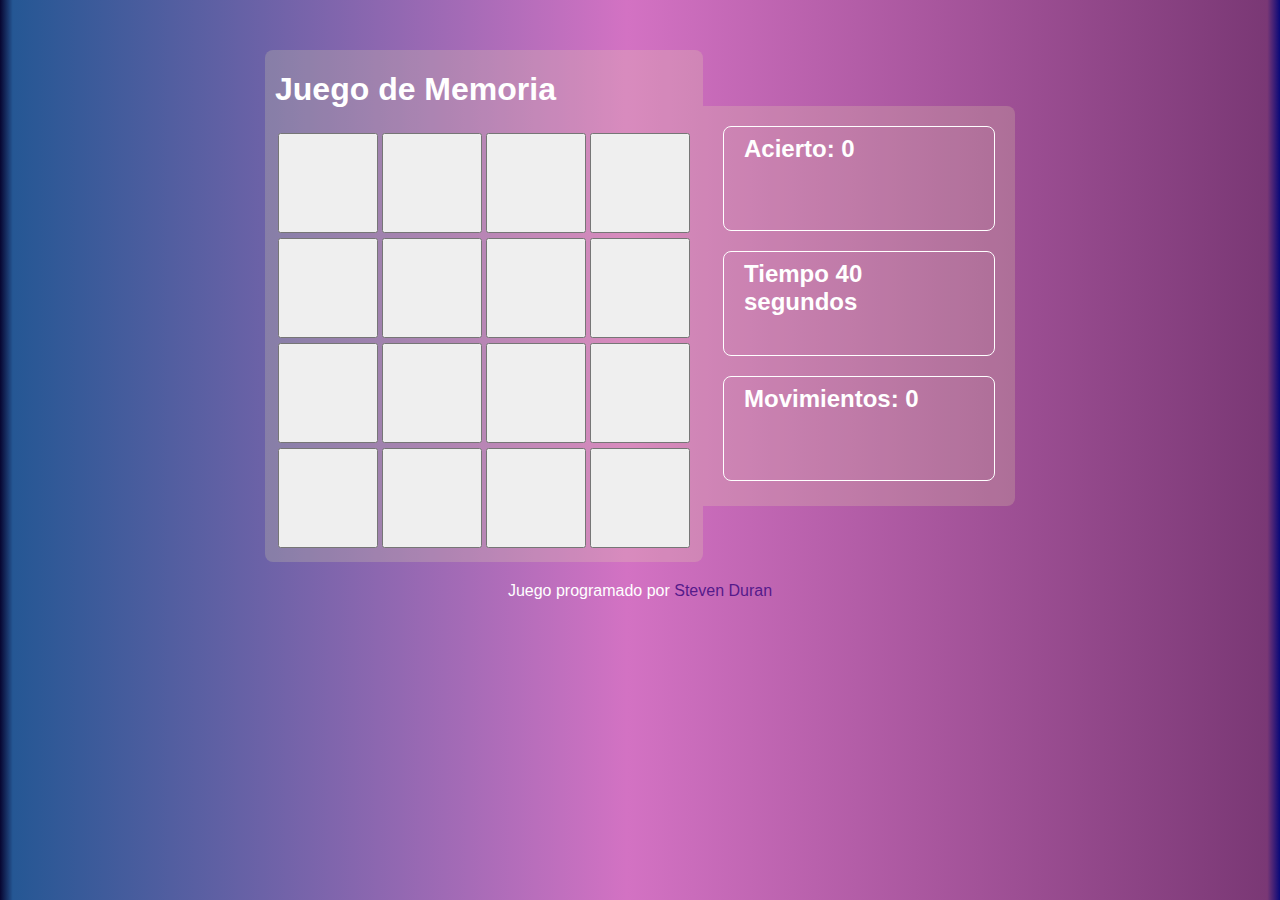
<file: index.html>
<!DOCTYPE html>
<html lang="en">
<head>
    <meta charset="UTF-8">
    <meta http-equiv="X-UA-Compatible" content="IE=edge">
    <meta name="viewport" content="width=device-width, initial-scale=1.0">
    <link rel="stylesheet" href="styles.css">
    <title>MemoryGame</title>
</head>
<body>

 <main>
   <section class="section1">
    <h1>Juego de Memoria</h1>
    <table>
        <tr>
            <td><button id="0" onclick="destapar(0)"></button></td>
            <td><button id="1" onclick="destapar(1)"></button></td>
            <td><button id="2" onclick="destapar(2)"></button></td>
            <td><button id="3" onclick="destapar(3)"></button></td>
        </tr>
        <tr>
            <td><button id="4" onclick="destapar(4)"></button></td>
            <td><button id="5" onclick="destapar(5)"></button></td>
            <td><button id="6"onclick="destapar(6)"></button></td>
            <td><button id="7" onclick="destapar(7)"></button></td>
        </tr>
        <tr>
            <td><button id="8" onclick="destapar(8)"></button></td>
            <td><button id="9" onclick="destapar(9)"></button></td>
            <td><button id="10" onclick="destapar(10)"></button></td>
            <td><button id="11" onclick="destapar(11)"></button></td>
        </tr>
        <tr>
            <td><button id="12" onclick="destapar(12)"></button></td>
            <td><button id="13" onclick="destapar(13)"></button></td>
            <td><button id="14" onclick="destapar(14)"></button></td>
            <td><button id="15" onclick="destapar(15)"></button></td>
        </tr>
    </table>

   </section>
   <section class="section2">
    <h2 id="aciertos" class="estadisticas">Acierto: 0</h2>
    <h2 id="tiempo" class="estadisticas">Tiempo 40 segundos</h2>
    <h2 id="movimientos" class="estadisticas">Movimientos: 0</h2>
   </section>

 </main>

 <footer>
    <p>Juego programado por <a href="">Steven Duran</a></p>
 </footer>
 <script src="main.js"></script>
</body>
</html>
</file>
<file: styles.css>
body{
    background: rgb(2,0,36);
    background: linear-gradient(90deg, rgb(7, 5, 48) 0%, rgba(37,87,148,1) 1%, rgb(211, 114, 195) 49%, rgb(122, 56, 117) 99%, rgba(9,9,121,1) 100%);
    font-family: sans-serif;
    color: white;
}
main{
    width: 750px;
    margin: 50px auto 20px;
    display: flex;
    align-items: center;
}
.section1{
    background-color: rgba(240,240,170,0.2);
    padding: 0 10px 10px 10px;
    border-radius: 8px;
}

button{
    height: 100px;
    width: 100px;
    font-size: 40px;
    color: white;
    font-weight: bold;
}
button:hover{
    cursor: pointer;
}
.section2{
    background-color: rgba(240,240,170,0.2);
    border-top-right-radius: 8px;
    border-bottom-right-radius: 8px;
    width: 400px;
    height: 400px;
    padding: 0 20px;   
}
.estadisticas{
    border: 1px solid white;
    height: 105px;
    border-radius: 8px;
    padding: 8px 20px;
    box-sizing: border-box;
}
footer{
    text-align: center;   
}
a{
    text-decoration: none;
}
img{
    width: 80%;
}
</file>
